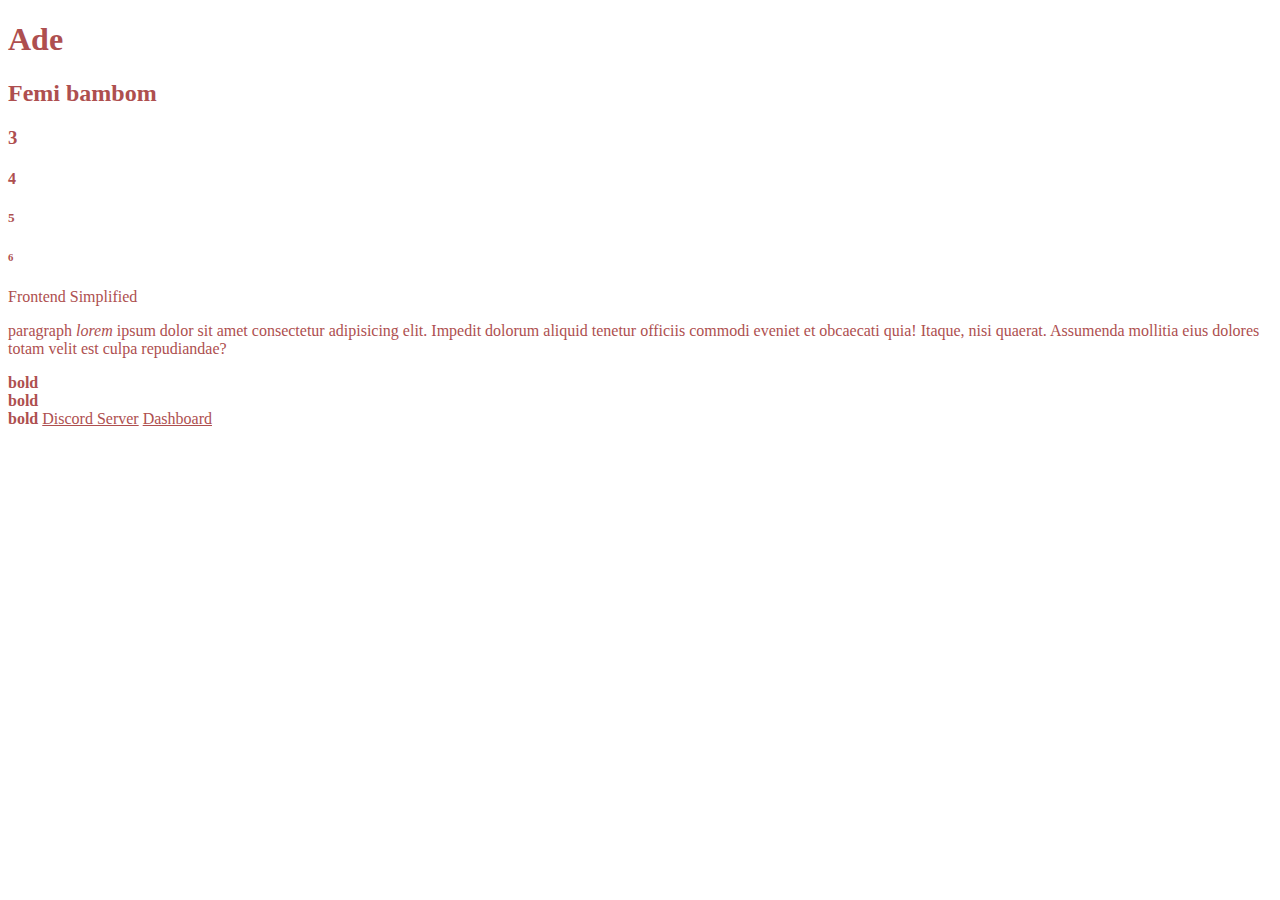
<file: index.html>
<!DOCTYPE html>
<html lang="en">
<head>
    <meta charset="UTF-8">
    <meta http-equiv="X-UA-Compatible" content="IE=edge">
    <meta name="viewport" content="width=device-width, initial-scale=1.0">
    <title>Ade</title>
    <link rel="stylesheet" href="styles.css">
</head>
<body>
    <h1>Ade</h1>
    <h2>Femi bambom</h2>
    <h3>3</h3>
    <h4>4</h4>
    <h5>5</h5>
    <h6>6</h6>
    <p>Frontend Simplified</p>
    <p>paragraph <i>lorem</i> ipsum dolor sit amet consectetur adipisicing elit. Impedit dolorum aliquid tenetur officiis commodi eveniet et obcaecati quia! Itaque, nisi quaerat. Assumenda mollitia eius dolores totam velit est culpa repudiandae?</p>
    <b>bold</b>
    <div>
        <b>bold</b>
    </div>
    <b>bold</b>
    <a href="https://discord.gg/frontend" target="_blank">Discord Server</a>

    <!--create a link that opens up dashboard in a new tab-->
    <a href="/dashboard.html" target="_blank">Dashboard</a>
</body>
</html>
</file>
<file: styles.css>
*{
    color: rgb(174, 79, 79);
}
</file>
